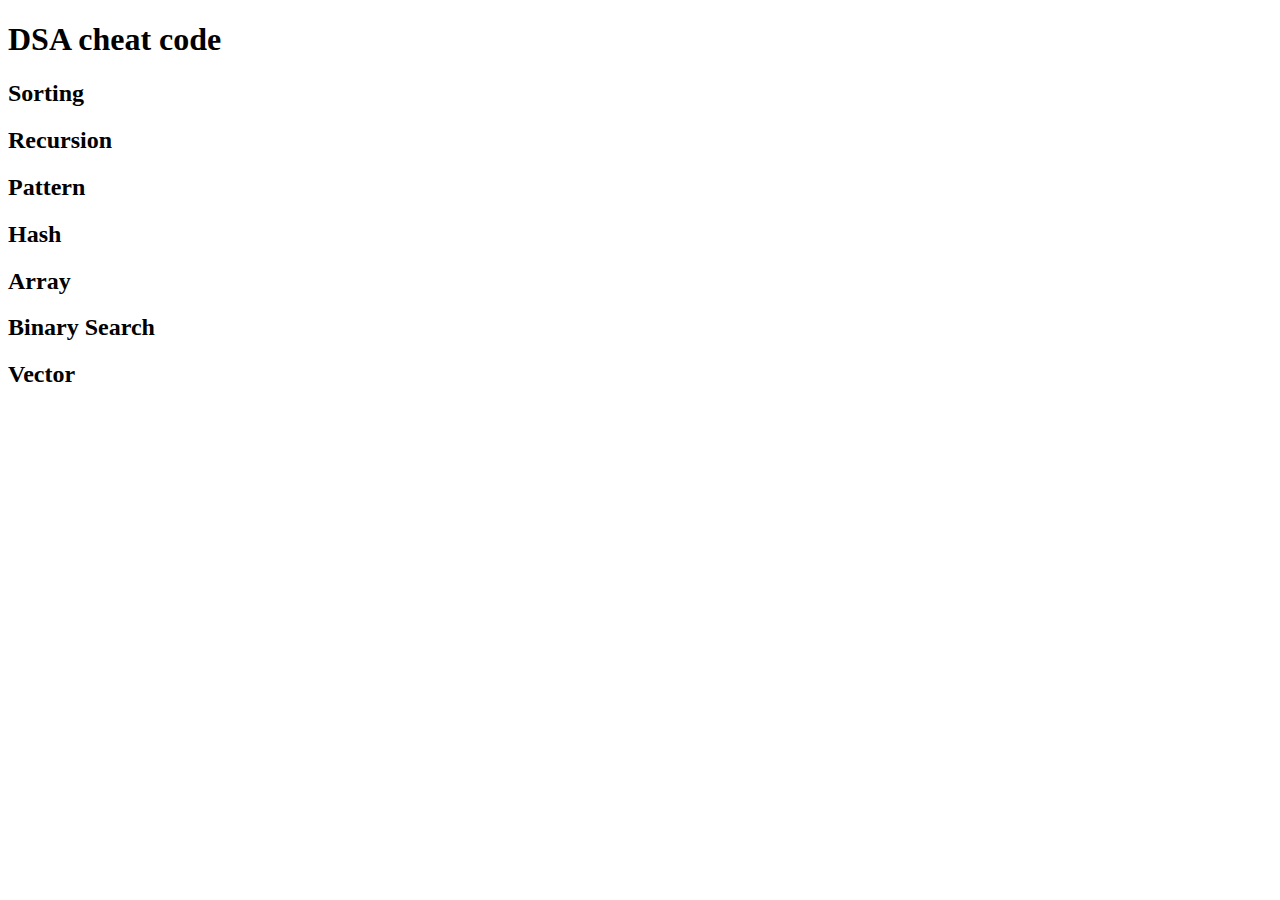
<file: vision/index.html>
<!DOCTYPE html>
<html lang="en">
<head>
    <meta charset="UTF-8">
    <meta name="viewport" content="width=device-width, initial-scale=1.0">
    <title>DSA</title>
</head>
<body>
    <h1>DSA cheat code</h1>
    <h2>Sorting</h2>
    <h2>Recursion</h2>
    <h2>Pattern</h2>
    <h2>Hash</h2>
    <h2>Array</h2>
    <h2>Binary Search</h2>
    <h2>Vector</h2>
    <h2></h2>
</body>
</html>
</file>
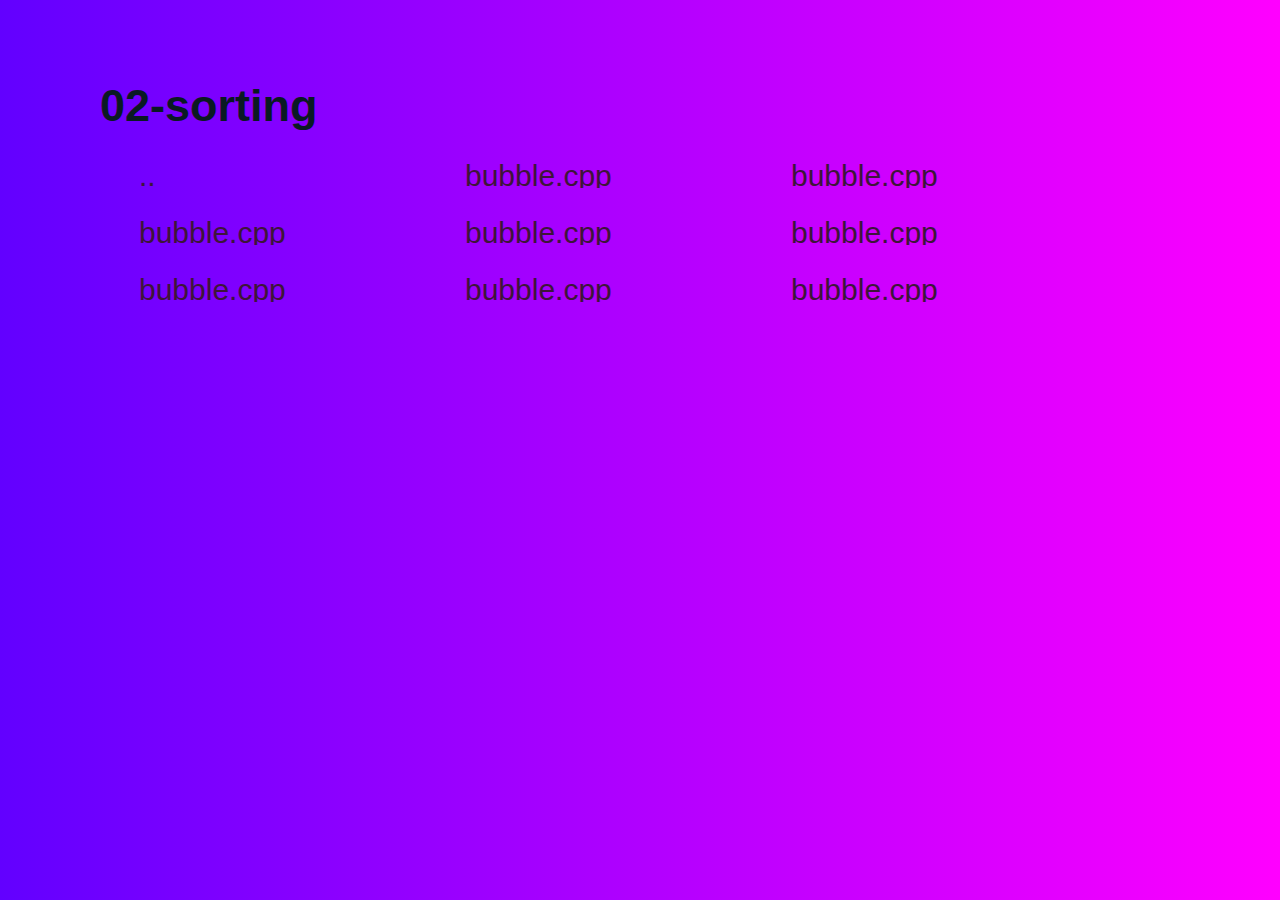
<file: vision/index/02-sorting.html>
<!DOCTYPE html>
<html lang="en">
  <head>
    <meta charset="UTF-8" />
    <meta name="viewport" content="width=device-width, initial-scale=1.0" />
    <title>Sorting</title>
    <style>
      * {
        margin: 0;
        padding: 0;
        outline: 0;
      }

      body {
        background: linear-gradient(to left , rgb(255, 0, 255),#6200ff);
        padding: 80px 100px;
        font: 30px "Helvetica Neue", "Lucida Grande", "Arial";
        /* background: #88ffa4;
        color: #602121; */
      }
      h1 {
        font-size: 60px;
      }
      ul li {
        list-style: none;
      }
      
      ul li .path {
        padding-left: 5px;
        font-weight: bold;
      }
      .folder-title {
        color: #0a1a23;
        text-decoration: none;
      }
      a:hover,ul#files li a:hover .name {
        color: #201515;
      }
      body h1 {
        margin-bottom: 15px;
        font-size: 45px;
      }
      ul#files {
        width: 100%;
        height: 100%;
        overflow: hidden;
        display: flex;
        flex-wrap: wrap;
      }
      ul#files li {
        float: left;
        width: 30%;
        line-height:25px;
        margin: 1px;
      }
      ul#files li a {
        display: grid;
        height: auto;
        border: 0 solid transparent;
        border-radius: 0;
        overflow: hidden;
        white-space: nowrap;
        padding: 15px 10px;
      }
      ul#files li a:focus,
      ul#files li a:hover {
        background: rgba(221, 221, 221, 0.65);
        border: 1px solid #e1e1e1;
      }
      
      /*views*/
      #files span {
        display: inline-block;
        overflow: hidden;
        text-overflow: ellipsis;
        text-indent: 10px;
      }
      #files .name {
        color: rgb(62, 21, 57);
        background-repeat: no-repeat;
      }
      #files .icon .name {
        text-indent: 28px;
      }

      /*tiles*/
      .view-tiles .name {
        width: 100%;
        background-position: 8px 5px;
      }
      /*details*/
      ul#files.view-details li {
        float: none;
        display: block;
        width: 100%;
      }
      ul#files.view-details li.header {
        height: 25px;
        background: #000;
        color: #fff;
        font-weight: bold;
      }
      .view-details .header {
        border-radius: 5px;
      }
      .view-details .name {
        width: 100%;
        background-position: 8px 5px;
      }

    </style>
  </head>
  <body>
    <div id="wrapper">
      <h1>
        <a href="/02-sorting" class="folder-title">02-sorting</a>
      </h1>
      <ul id="files" class="view-tiles">
        <li>
          <a href="/" class="icon icon-directory" title="..">
            <span class="name">..</span>
          </a>
        </li>
        <li>
          <a href="../../02-sorting/bubble.cpp" class="icon icon-cpp" title="bubble.cpp">
            <span class="name">bubble.cpp</span>
          </a>
        </li>
        <li>
          <a href="../../02-sorting/bubble.cpp" class="icon icon-cpp" title="bubble.cpp">
            <span class="name">bubble.cpp</span>
          </a>
        </li>
        <li>
          <a href="../../02-sorting/bubble.cpp" class="icon icon-cpp" title="bubble.cpp">
            <span class="name">bubble.cpp</span>
          </a>
        </li>
        <li>
          <a href="../../02-sorting/bubble.cpp" class="icon icon-cpp" title="bubble.cpp">
            <span class="name">bubble.cpp</span>
          </a>
        </li>
        <li>
          <a href="../../02-sorting/bubble.cpp" class="icon icon-cpp" title="bubble.cpp">
            <span class="name">bubble.cpp</span>
          </a>
        </li>
        <li>
          <a href="../../02-sorting/bubble.cpp" class="icon icon-cpp" title="bubble.cpp">
            <span class="name">bubble.cpp</span>
          </a>
        </li>
        <li>
          <a href="../../02-sorting/bubble.cpp" class="icon icon-cpp" title="bubble.cpp">
            <span class="name">bubble.cpp</span>
          </a>
        </li>
        <li>
          <a href="../../02-sorting/bubble.cpp" class="icon icon-cpp" title="bubble.cpp">
            <span class="name">bubble.cpp</span>
          </a>
        </li>
      </ul>
    </div>
  </body>
</html>
</file>
